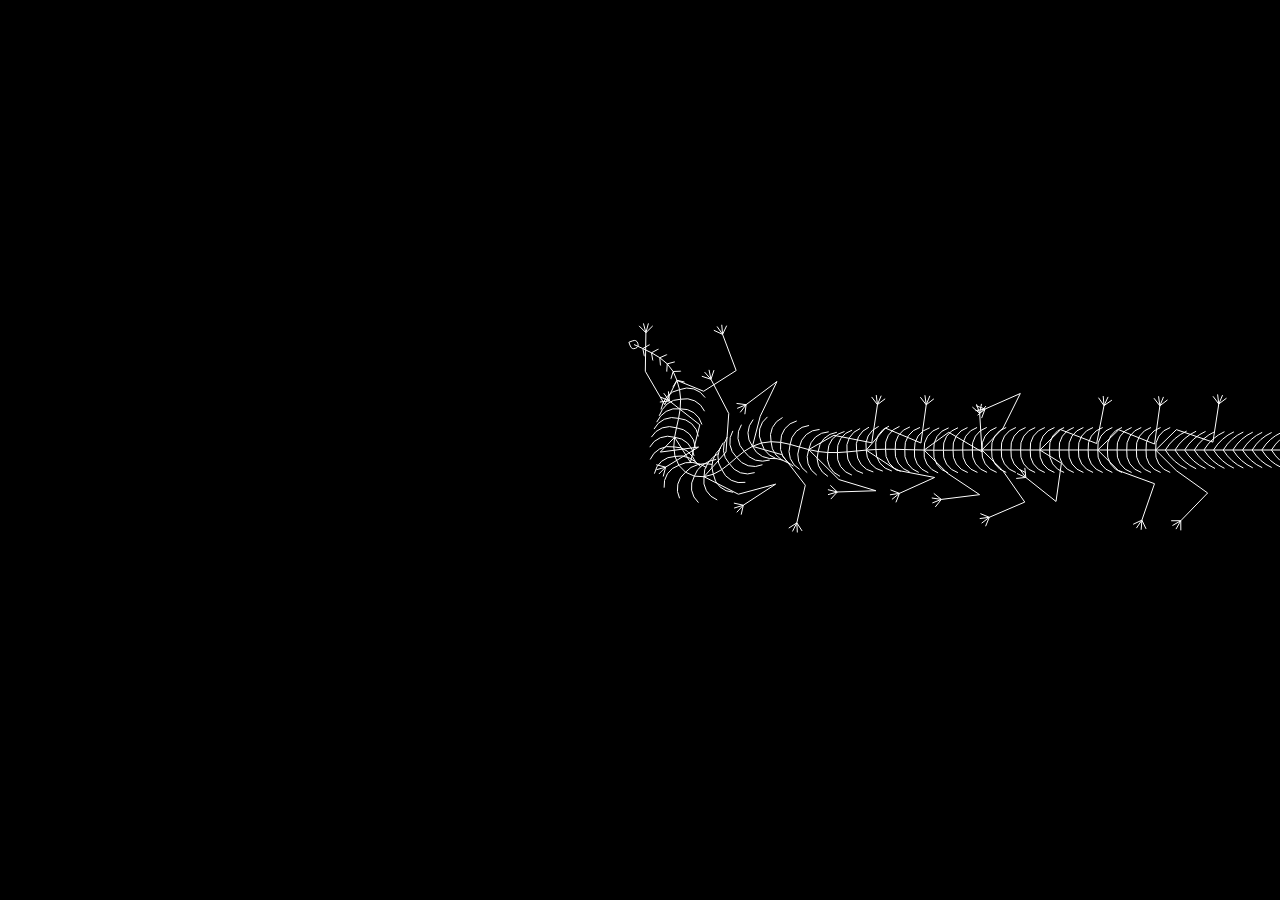
<file: user_files/80202eb8/index.html>
<!DOCTYPE html>
<html lang="en">
<head>
    <meta charset="UTF-8">
    <meta name="viewport" content="width=device-width, initial-scale=1.0">
    <title>Reptile Interactive Cursor</title>
</head>
<body>
    <body>
    <script  src="./script.js"></script>
  </body>
  </html>
</body>
</html>
</file>
